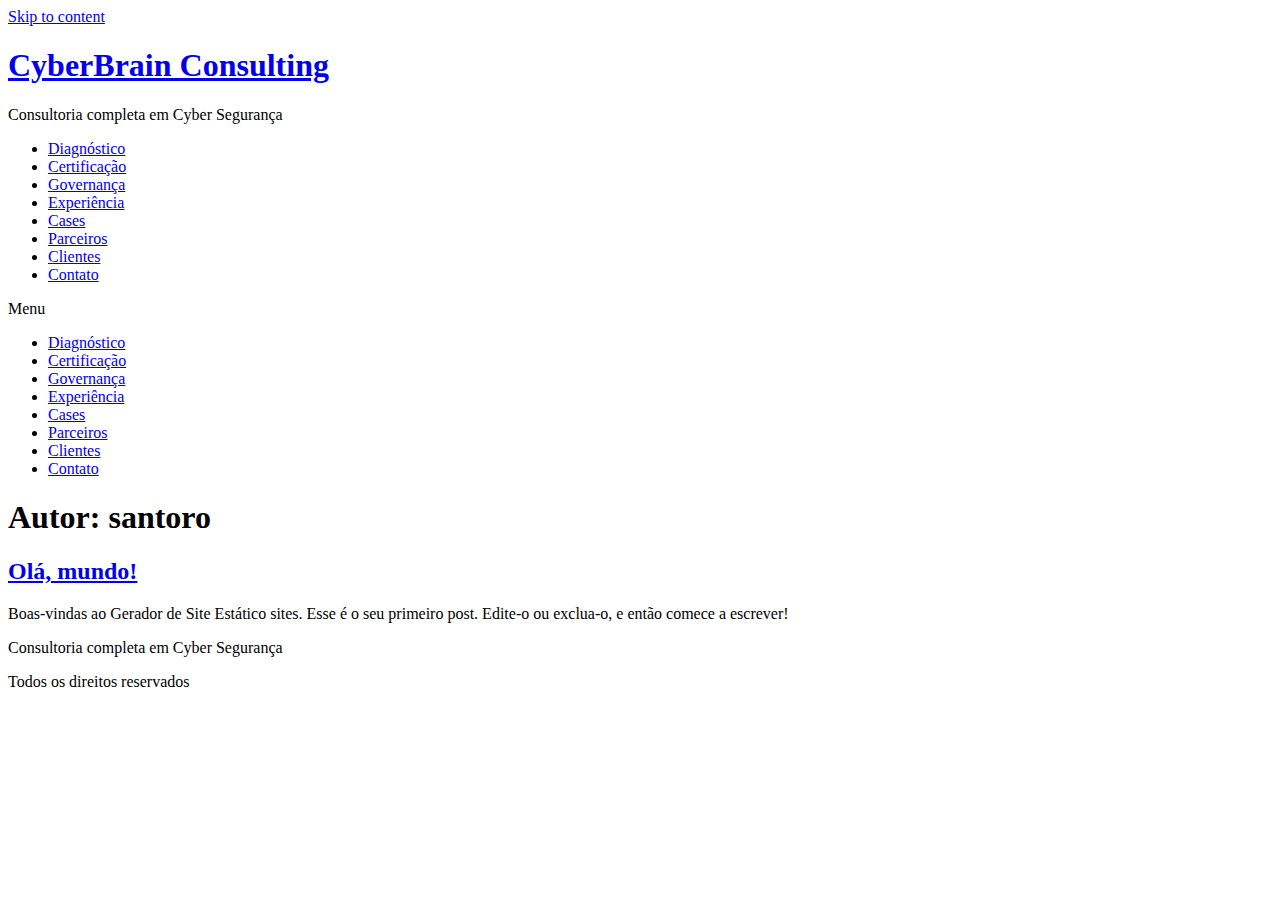
<file: author/santoro/index.html>
<!DOCTYPE html>
<html lang="pt-BR">
<head>
	<meta charset="UTF-8">
	<meta name="viewport" content="width=device-width, initial-scale=1">
	<link rel="profile" href="https://gmpg.org/xfn/11">
	<meta name="robots" content="index, follow, max-image-preview:large, max-snippet:-1, max-video-preview:-1">

	<!-- This site is optimized with the Yoast SEO Premium plugin v19.5 (Yoast SEO v20.4) - https://yoast.com/wordpress/plugins/seo/ -->
	<title>santoro, Author at CyberBrain Consulting</title>
	<link rel="canonical" href="https://cyberbrain.com.br/author/santoro/">
	<meta property="og:locale" content="pt_BR">
	<meta property="og:type" content="profile">
	<meta property="og:title" content="santoro">
	<meta property="og:url" content="https://cyberbrain.com.br/author/santoro/">
	<meta property="og:site_name" content="CyberBrain Consulting">
	<meta property="og:image" content="https://secure.gravatar.com/avatar/9ac67c7cef5faa3447b7cbd4e3118122?s=500&d=mm&r=g">
	<meta name="twitter:card" content="summary_large_image">
	<script type="application/ld+json" class="yoast-schema-graph">{"@context":"https://schema.org","@graph":[{"@type":"ProfilePage","@id":"https://cyberbrain.com.br/author/santoro/","url":"https://cyberbrain.com.br/author/santoro/","name":"santoro, Author at CyberBrain Consulting","isPartOf":{"@id":"https://cyberbrain.com.br/#website"},"breadcrumb":{"@id":"https://cyberbrain.com.br/author/santoro/#breadcrumb"},"inLanguage":"pt-BR","potentialAction":[{"@type":"ReadAction","target":["https://cyberbrain.com.br/author/santoro/"]}]},{"@type":"BreadcrumbList","@id":"https://cyberbrain.com.br/author/santoro/#breadcrumb","itemListElement":[{"@type":"ListItem","position":1,"name":"Home","item":"https://cyberbrain.com.br/"},{"@type":"ListItem","position":2,"name":"Archives for santoro"}]},{"@type":"WebSite","@id":"https://cyberbrain.com.br/#website","url":"https://cyberbrain.com.br/","name":"CyberBrain Consulting","description":"Consultoria completa em Cyber Segurança","potentialAction":[{"@type":"SearchAction","target":{"@type":"EntryPoint","urlTemplate":"https://cyberbrain.com.br/?s={search_term_string}"},"query-input":"required name=search_term_string"}],"inLanguage":"pt-BR"},{"@type":"Person","@id":"https://cyberbrain.com.br/#/schema/person/499ccbeb6dc598a524185380447ee236","name":"santoro","image":{"@type":"ImageObject","inLanguage":"pt-BR","@id":"https://cyberbrain.com.br/#/schema/person/image/","url":"https://secure.gravatar.com/avatar/9ac67c7cef5faa3447b7cbd4e3118122?s=96&d=mm&r=g","contentUrl":"https://secure.gravatar.com/avatar/9ac67c7cef5faa3447b7cbd4e3118122?s=96&d=mm&r=g","caption":"santoro"},"mainEntityOfPage":{"@id":"https://cyberbrain.com.br/author/santoro/"}}]}</script>
	<!-- / Yoast SEO Premium plugin. -->


<link rel="alternate" type="application/rss+xml" title="Feed para CyberBrain Consulting &raquo;" href="https://cyberbrain.com.br/feed/">
<link rel="alternate" type="application/rss+xml" title="Feed de comentários para CyberBrain Consulting &raquo;" href="https://cyberbrain.com.br/comments/feed/">
<link rel="alternate" type="application/rss+xml" title="CyberBrain Consulting &raquo; Feed dos posts para santoro" href="https://cyberbrain.com.br/author/santoro/feed/">
<script>
window._wpemojiSettings = {"baseUrl":"https:\/\/s.w.org\/images\/core\/emoji\/14.0.0\/72x72\/","ext":".png","svgUrl":"https:\/\/s.w.org\/images\/core\/emoji\/14.0.0\/svg\/","svgExt":".svg","source":{"concatemoji":"https:\/\/cyberbrain.com.br\/wp-includes\/js\/wp-emoji-release.min.js?ver=6.2.2"}};
/*! This file is auto-generated */
!function(e,a,t){var n,r,o,i=a.createElement("canvas"),p=i.getContext&&i.getContext("2d");function s(e,t){p.clearRect(0,0,i.width,i.height),p.fillText(e,0,0);e=i.toDataURL();return p.clearRect(0,0,i.width,i.height),p.fillText(t,0,0),e===i.toDataURL()}function c(e){var t=a.createElement("script");t.src=e,t.defer=t.type="text/javascript",a.getElementsByTagName("head")[0].appendChild(t)}for(o=Array("flag","emoji"),t.supports={everything:!0,everythingExceptFlag:!0},r=0;r<o.length;r++)t.supports[o[r]]=function(e){if(p&&p.fillText)switch(p.textBaseline="top",p.font="600 32px Arial",e){case"flag":return s("🏳️‍⚧️","🏳️​⚧️")?!1:!s("🇺🇳","🇺​🇳")&&!s("🏴󠁧󠁢󠁥󠁮󠁧󠁿","🏴​󠁧​󠁢​󠁥​󠁮​󠁧​󠁿");case"emoji":return!s("🫱🏻‍🫲🏿","🫱🏻​🫲🏿")}return!1}(o[r]),t.supports.everything=t.supports.everything&&t.supports[o[r]],"flag"!==o[r]&&(t.supports.everythingExceptFlag=t.supports.everythingExceptFlag&&t.supports[o[r]]);t.supports.everythingExceptFlag=t.supports.everythingExceptFlag&&!t.supports.flag,t.DOMReady=!1,t.readyCallback=function(){t.DOMReady=!0},t.supports.everything||(n=function(){t.readyCallback()},a.addEventListener?(a.addEventListener("DOMContentLoaded",n,!1),e.addEventListener("load",n,!1)):(e.attachEvent("onload",n),a.attachEvent("onreadystatechange",function(){"complete"===a.readyState&&t.readyCallback()})),(e=t.source||{}).concatemoji?c(e.concatemoji):e.wpemoji&&e.twemoji&&(c(e.twemoji),c(e.wpemoji)))}(window,document,window._wpemojiSettings);
</script>
<style>img.wp-smiley,
img.emoji {
	display: inline !important;
	border: none !important;
	box-shadow: none !important;
	height: 1em !important;
	width: 1em !important;
	margin: 0 0.07em !important;
	vertical-align: -0.1em !important;
	background: none !important;
	padding: 0 !important;
}</style>
	<link rel="stylesheet" id="wp-block-library-css" href="https://cyberbrain.com.br/wp-includes/css/dist/block-library/style.min.css?ver=6.2.2" media="all">
<link rel="stylesheet" id="classic-theme-styles-css" href="https://cyberbrain.com.br/wp-includes/css/classic-themes.min.css?ver=6.2.2" media="all">
<style id="global-styles-inline-css">body{--wp--preset--color--black: #000000;--wp--preset--color--cyan-bluish-gray: #abb8c3;--wp--preset--color--white: #ffffff;--wp--preset--color--pale-pink: #f78da7;--wp--preset--color--vivid-red: #cf2e2e;--wp--preset--color--luminous-vivid-orange: #ff6900;--wp--preset--color--luminous-vivid-amber: #fcb900;--wp--preset--color--light-green-cyan: #7bdcb5;--wp--preset--color--vivid-green-cyan: #00d084;--wp--preset--color--pale-cyan-blue: #8ed1fc;--wp--preset--color--vivid-cyan-blue: #0693e3;--wp--preset--color--vivid-purple: #9b51e0;--wp--preset--gradient--vivid-cyan-blue-to-vivid-purple: linear-gradient(135deg,rgba(6,147,227,1) 0%,rgb(155,81,224) 100%);--wp--preset--gradient--light-green-cyan-to-vivid-green-cyan: linear-gradient(135deg,rgb(122,220,180) 0%,rgb(0,208,130) 100%);--wp--preset--gradient--luminous-vivid-amber-to-luminous-vivid-orange: linear-gradient(135deg,rgba(252,185,0,1) 0%,rgba(255,105,0,1) 100%);--wp--preset--gradient--luminous-vivid-orange-to-vivid-red: linear-gradient(135deg,rgba(255,105,0,1) 0%,rgb(207,46,46) 100%);--wp--preset--gradient--very-light-gray-to-cyan-bluish-gray: linear-gradient(135deg,rgb(238,238,238) 0%,rgb(169,184,195) 100%);--wp--preset--gradient--cool-to-warm-spectrum: linear-gradient(135deg,rgb(74,234,220) 0%,rgb(151,120,209) 20%,rgb(207,42,186) 40%,rgb(238,44,130) 60%,rgb(251,105,98) 80%,rgb(254,248,76) 100%);--wp--preset--gradient--blush-light-purple: linear-gradient(135deg,rgb(255,206,236) 0%,rgb(152,150,240) 100%);--wp--preset--gradient--blush-bordeaux: linear-gradient(135deg,rgb(254,205,165) 0%,rgb(254,45,45) 50%,rgb(107,0,62) 100%);--wp--preset--gradient--luminous-dusk: linear-gradient(135deg,rgb(255,203,112) 0%,rgb(199,81,192) 50%,rgb(65,88,208) 100%);--wp--preset--gradient--pale-ocean: linear-gradient(135deg,rgb(255,245,203) 0%,rgb(182,227,212) 50%,rgb(51,167,181) 100%);--wp--preset--gradient--electric-grass: linear-gradient(135deg,rgb(202,248,128) 0%,rgb(113,206,126) 100%);--wp--preset--gradient--midnight: linear-gradient(135deg,rgb(2,3,129) 0%,rgb(40,116,252) 100%);--wp--preset--duotone--dark-grayscale: url('#wp-duotone-dark-grayscale');--wp--preset--duotone--grayscale: url('#wp-duotone-grayscale');--wp--preset--duotone--purple-yellow: url('#wp-duotone-purple-yellow');--wp--preset--duotone--blue-red: url('#wp-duotone-blue-red');--wp--preset--duotone--midnight: url('#wp-duotone-midnight');--wp--preset--duotone--magenta-yellow: url('#wp-duotone-magenta-yellow');--wp--preset--duotone--purple-green: url('#wp-duotone-purple-green');--wp--preset--duotone--blue-orange: url('#wp-duotone-blue-orange');--wp--preset--font-size--small: 13px;--wp--preset--font-size--medium: 20px;--wp--preset--font-size--large: 36px;--wp--preset--font-size--x-large: 42px;--wp--preset--spacing--20: 0.44rem;--wp--preset--spacing--30: 0.67rem;--wp--preset--spacing--40: 1rem;--wp--preset--spacing--50: 1.5rem;--wp--preset--spacing--60: 2.25rem;--wp--preset--spacing--70: 3.38rem;--wp--preset--spacing--80: 5.06rem;--wp--preset--shadow--natural: 6px 6px 9px rgba(0, 0, 0, 0.2);--wp--preset--shadow--deep: 12px 12px 50px rgba(0, 0, 0, 0.4);--wp--preset--shadow--sharp: 6px 6px 0px rgba(0, 0, 0, 0.2);--wp--preset--shadow--outlined: 6px 6px 0px -3px rgba(255, 255, 255, 1), 6px 6px rgba(0, 0, 0, 1);--wp--preset--shadow--crisp: 6px 6px 0px rgba(0, 0, 0, 1);}:where(.is-layout-flex){gap: 0.5em;}body .is-layout-flow > .alignleft{float: left;margin-inline-start: 0;margin-inline-end: 2em;}body .is-layout-flow > .alignright{float: right;margin-inline-start: 2em;margin-inline-end: 0;}body .is-layout-flow > .aligncenter{margin-left: auto !important;margin-right: auto !important;}body .is-layout-constrained > .alignleft{float: left;margin-inline-start: 0;margin-inline-end: 2em;}body .is-layout-constrained > .alignright{float: right;margin-inline-start: 2em;margin-inline-end: 0;}body .is-layout-constrained > .aligncenter{margin-left: auto !important;margin-right: auto !important;}body .is-layout-constrained > :where(:not(.alignleft):not(.alignright):not(.alignfull)){max-width: var(--wp--style--global--content-size);margin-left: auto !important;margin-right: auto !important;}body .is-layout-constrained > .alignwide{max-width: var(--wp--style--global--wide-size);}body .is-layout-flex{display: flex;}body .is-layout-flex{flex-wrap: wrap;align-items: center;}body .is-layout-flex > *{margin: 0;}:where(.wp-block-columns.is-layout-flex){gap: 2em;}.has-black-color{color: var(--wp--preset--color--black) !important;}.has-cyan-bluish-gray-color{color: var(--wp--preset--color--cyan-bluish-gray) !important;}.has-white-color{color: var(--wp--preset--color--white) !important;}.has-pale-pink-color{color: var(--wp--preset--color--pale-pink) !important;}.has-vivid-red-color{color: var(--wp--preset--color--vivid-red) !important;}.has-luminous-vivid-orange-color{color: var(--wp--preset--color--luminous-vivid-orange) !important;}.has-luminous-vivid-amber-color{color: var(--wp--preset--color--luminous-vivid-amber) !important;}.has-light-green-cyan-color{color: var(--wp--preset--color--light-green-cyan) !important;}.has-vivid-green-cyan-color{color: var(--wp--preset--color--vivid-green-cyan) !important;}.has-pale-cyan-blue-color{color: var(--wp--preset--color--pale-cyan-blue) !important;}.has-vivid-cyan-blue-color{color: var(--wp--preset--color--vivid-cyan-blue) !important;}.has-vivid-purple-color{color: var(--wp--preset--color--vivid-purple) !important;}.has-black-background-color{background-color: var(--wp--preset--color--black) !important;}.has-cyan-bluish-gray-background-color{background-color: var(--wp--preset--color--cyan-bluish-gray) !important;}.has-white-background-color{background-color: var(--wp--preset--color--white) !important;}.has-pale-pink-background-color{background-color: var(--wp--preset--color--pale-pink) !important;}.has-vivid-red-background-color{background-color: var(--wp--preset--color--vivid-red) !important;}.has-luminous-vivid-orange-background-color{background-color: var(--wp--preset--color--luminous-vivid-orange) !important;}.has-luminous-vivid-amber-background-color{background-color: var(--wp--preset--color--luminous-vivid-amber) !important;}.has-light-green-cyan-background-color{background-color: var(--wp--preset--color--light-green-cyan) !important;}.has-vivid-green-cyan-background-color{background-color: var(--wp--preset--color--vivid-green-cyan) !important;}.has-pale-cyan-blue-background-color{background-color: var(--wp--preset--color--pale-cyan-blue) !important;}.has-vivid-cyan-blue-background-color{background-color: var(--wp--preset--color--vivid-cyan-blue) !important;}.has-vivid-purple-background-color{background-color: var(--wp--preset--color--vivid-purple) !important;}.has-black-border-color{border-color: var(--wp--preset--color--black) !important;}.has-cyan-bluish-gray-border-color{border-color: var(--wp--preset--color--cyan-bluish-gray) !important;}.has-white-border-color{border-color: var(--wp--preset--color--white) !important;}.has-pale-pink-border-color{border-color: var(--wp--preset--color--pale-pink) !important;}.has-vivid-red-border-color{border-color: var(--wp--preset--color--vivid-red) !important;}.has-luminous-vivid-orange-border-color{border-color: var(--wp--preset--color--luminous-vivid-orange) !important;}.has-luminous-vivid-amber-border-color{border-color: var(--wp--preset--color--luminous-vivid-amber) !important;}.has-light-green-cyan-border-color{border-color: var(--wp--preset--color--light-green-cyan) !important;}.has-vivid-green-cyan-border-color{border-color: var(--wp--preset--color--vivid-green-cyan) !important;}.has-pale-cyan-blue-border-color{border-color: var(--wp--preset--color--pale-cyan-blue) !important;}.has-vivid-cyan-blue-border-color{border-color: var(--wp--preset--color--vivid-cyan-blue) !important;}.has-vivid-purple-border-color{border-color: var(--wp--preset--color--vivid-purple) !important;}.has-vivid-cyan-blue-to-vivid-purple-gradient-background{background: var(--wp--preset--gradient--vivid-cyan-blue-to-vivid-purple) !important;}.has-light-green-cyan-to-vivid-green-cyan-gradient-background{background: var(--wp--preset--gradient--light-green-cyan-to-vivid-green-cyan) !important;}.has-luminous-vivid-amber-to-luminous-vivid-orange-gradient-background{background: var(--wp--preset--gradient--luminous-vivid-amber-to-luminous-vivid-orange) !important;}.has-luminous-vivid-orange-to-vivid-red-gradient-background{background: var(--wp--preset--gradient--luminous-vivid-orange-to-vivid-red) !important;}.has-very-light-gray-to-cyan-bluish-gray-gradient-background{background: var(--wp--preset--gradient--very-light-gray-to-cyan-bluish-gray) !important;}.has-cool-to-warm-spectrum-gradient-background{background: var(--wp--preset--gradient--cool-to-warm-spectrum) !important;}.has-blush-light-purple-gradient-background{background: var(--wp--preset--gradient--blush-light-purple) !important;}.has-blush-bordeaux-gradient-background{background: var(--wp--preset--gradient--blush-bordeaux) !important;}.has-luminous-dusk-gradient-background{background: var(--wp--preset--gradient--luminous-dusk) !important;}.has-pale-ocean-gradient-background{background: var(--wp--preset--gradient--pale-ocean) !important;}.has-electric-grass-gradient-background{background: var(--wp--preset--gradient--electric-grass) !important;}.has-midnight-gradient-background{background: var(--wp--preset--gradient--midnight) !important;}.has-small-font-size{font-size: var(--wp--preset--font-size--small) !important;}.has-medium-font-size{font-size: var(--wp--preset--font-size--medium) !important;}.has-large-font-size{font-size: var(--wp--preset--font-size--large) !important;}.has-x-large-font-size{font-size: var(--wp--preset--font-size--x-large) !important;}
.wp-block-navigation a:where(:not(.wp-element-button)){color: inherit;}
:where(.wp-block-columns.is-layout-flex){gap: 2em;}
.wp-block-pullquote{font-size: 1.5em;line-height: 1.6;}</style>
<link rel="stylesheet" id="contact-form-7-css" href="https://cyberbrain.com.br/wp-content/plugins/contact-form-7/includes/css/styles.css?ver=5.7.5.1" media="all">
<link rel="stylesheet" id="cicg-deshboard-style-css" href="https://cyberbrain.com.br/wp-content/plugins/cicg-chatgpt-openai-content-generator/assets/css/cicg-style.css?ver=1.0.0" media="all">
<link rel="stylesheet" id="hello-elementor-css" href="https://cyberbrain.com.br/wp-content/themes/hello-elementor/style.min.css?ver=2.7.1" media="all">
<link rel="stylesheet" id="hello-elementor-theme-style-css" href="https://cyberbrain.com.br/wp-content/themes/hello-elementor/theme.min.css?ver=2.7.1" media="all">
<link rel="stylesheet" id="elementor-frontend-css" href="https://cyberbrain.com.br/wp-content/plugins/elementor/assets/css/frontend-lite.min.css?ver=3.12.1" media="all">
<link rel="stylesheet" id="elementor-post-3-css" href="https://cyberbrain.com.br/wp-content/uploads/sites/22/elementor/css/post-3.css?ver=1682366021" media="all">
<link rel="stylesheet" id="google-fonts-1-css" href="https://fonts.googleapis.com/css?family=Open+Sans%3A100%2C100italic%2C200%2C200italic%2C300%2C300italic%2C400%2C400italic%2C500%2C500italic%2C600%2C600italic%2C700%2C700italic%2C800%2C800italic%2C900%2C900italic%7CRoboto+Slab%3A100%2C100italic%2C200%2C200italic%2C300%2C300italic%2C400%2C400italic%2C500%2C500italic%2C600%2C600italic%2C700%2C700italic%2C800%2C800italic%2C900%2C900italic%7CRoboto%3A100%2C100italic%2C200%2C200italic%2C300%2C300italic%2C400%2C400italic%2C500%2C500italic%2C600%2C600italic%2C700%2C700italic%2C800%2C800italic%2C900%2C900italic%7CBarlow+Condensed%3A100%2C100italic%2C200%2C200italic%2C300%2C300italic%2C400%2C400italic%2C500%2C500italic%2C600%2C600italic%2C700%2C700italic%2C800%2C800italic%2C900%2C900italic%7CMontserrat%3A100%2C100italic%2C200%2C200italic%2C300%2C300italic%2C400%2C400italic%2C500%2C500italic%2C600%2C600italic%2C700%2C700italic%2C800%2C800italic%2C900%2C900italic&#038;display=auto&#038;ver=6.2.2" media="all">
<link rel="preconnect" href="https://fonts.gstatic.com/" crossorigin>
<script src="https://cyberbrain.com.br/wp-includes/js/jquery/jquery.min.js?ver=3.6.4" id="jquery-core-js"></script>
<script src="https://cyberbrain.com.br/wp-includes/js/jquery/jquery-migrate.min.js?ver=3.4.0" id="jquery-migrate-js"></script>
<link rel="https://api.w.org/" href="https://cyberbrain.com.br/wp-json/">
<link rel="alternate" type="application/json" href="https://cyberbrain.com.br/wp-json/wp/v2/users/1">
<link rel="EditURI" type="application/rsd+xml" title="RSD" href="https://cyberbrain.com.br/xmlrpc.php?rsd">
<link rel="wlwmanifest" type="application/wlwmanifest+xml" href="https://cyberbrain.com.br/wp-includes/wlwmanifest.xml">
<meta name="generator" content="WordPress 6.2.2">
<meta name="generator" content="Elementor 3.12.1; features: e_dom_optimization, e_optimized_assets_loading, e_optimized_css_loading, a11y_improvements, additional_custom_breakpoints; settings: css_print_method-external, google_font-enabled, font_display-auto">
<link rel="icon" href="https://cyberbrain.com.br/wp-content/uploads/sites/22/2023/03/ico_preto-150x150.png" sizes="32x32">
<link rel="icon" href="https://cyberbrain.com.br/wp-content/uploads/sites/22/2023/03/ico_preto-300x300.png" sizes="192x192">
<link rel="apple-touch-icon" href="https://cyberbrain.com.br/wp-content/uploads/sites/22/2023/03/ico_preto-300x300.png">
<meta name="msapplication-TileImage" content="https://cyberbrain.com.br/wp-content/uploads/sites/22/2023/03/ico_preto-300x300.png">
		<style id="wp-custom-css">.ekit-form label {
	width: 100%;
}

.elementskit-navbar-nav-default.elementskit-menu-offcanvas-elements {
	width: inherit;
}

@media (max-width: 767px) {
	.elementor-163 .elementor-element.elementor-element-4a63b67 .elementskit-menu-container {
		width: 40%;
	}
}</style>
		</head>
<body class="archive author author-santoro author-1 elementor-default elementor-kit-3">

<svg xmlns="http://www.w3.org/2000/svg" viewbox="0 0 0 0" width="0" height="0" focusable="false" role="none" style="visibility: hidden; position: absolute; left: -9999px; overflow: hidden;"><defs><filter id="wp-duotone-dark-grayscale"><fecolormatrix color-interpolation-filters="sRGB" type="matrix" values=" .299 .587 .114 0 0 .299 .587 .114 0 0 .299 .587 .114 0 0 .299 .587 .114 0 0 "></fecolormatrix><fecomponenttransfer color-interpolation-filters="sRGB"><fefuncr type="table" tablevalues="0 0.49803921568627"></fefuncr><fefuncg type="table" tablevalues="0 0.49803921568627"></fefuncg><fefuncb type="table" tablevalues="0 0.49803921568627"></fefuncb><fefunca type="table" tablevalues="1 1"></fefunca></fecomponenttransfer><fecomposite in2="SourceGraphic" operator="in"></fecomposite></filter></defs></svg><svg xmlns="http://www.w3.org/2000/svg" viewbox="0 0 0 0" width="0" height="0" focusable="false" role="none" style="visibility: hidden; position: absolute; left: -9999px; overflow: hidden;"><defs><filter id="wp-duotone-grayscale"><fecolormatrix color-interpolation-filters="sRGB" type="matrix" values=" .299 .587 .114 0 0 .299 .587 .114 0 0 .299 .587 .114 0 0 .299 .587 .114 0 0 "></fecolormatrix><fecomponenttransfer color-interpolation-filters="sRGB"><fefuncr type="table" tablevalues="0 1"></fefuncr><fefuncg type="table" tablevalues="0 1"></fefuncg><fefuncb type="table" tablevalues="0 1"></fefuncb><fefunca type="table" tablevalues="1 1"></fefunca></fecomponenttransfer><fecomposite in2="SourceGraphic" operator="in"></fecomposite></filter></defs></svg><svg xmlns="http://www.w3.org/2000/svg" viewbox="0 0 0 0" width="0" height="0" focusable="false" role="none" style="visibility: hidden; position: absolute; left: -9999px; overflow: hidden;"><defs><filter id="wp-duotone-purple-yellow"><fecolormatrix color-interpolation-filters="sRGB" type="matrix" values=" .299 .587 .114 0 0 .299 .587 .114 0 0 .299 .587 .114 0 0 .299 .587 .114 0 0 "></fecolormatrix><fecomponenttransfer color-interpolation-filters="sRGB"><fefuncr type="table" tablevalues="0.54901960784314 0.98823529411765"></fefuncr><fefuncg type="table" tablevalues="0 1"></fefuncg><fefuncb type="table" tablevalues="0.71764705882353 0.25490196078431"></fefuncb><fefunca type="table" tablevalues="1 1"></fefunca></fecomponenttransfer><fecomposite in2="SourceGraphic" operator="in"></fecomposite></filter></defs></svg><svg xmlns="http://www.w3.org/2000/svg" viewbox="0 0 0 0" width="0" height="0" focusable="false" role="none" style="visibility: hidden; position: absolute; left: -9999px; overflow: hidden;"><defs><filter id="wp-duotone-blue-red"><fecolormatrix color-interpolation-filters="sRGB" type="matrix" values=" .299 .587 .114 0 0 .299 .587 .114 0 0 .299 .587 .114 0 0 .299 .587 .114 0 0 "></fecolormatrix><fecomponenttransfer color-interpolation-filters="sRGB"><fefuncr type="table" tablevalues="0 1"></fefuncr><fefuncg type="table" tablevalues="0 0.27843137254902"></fefuncg><fefuncb type="table" tablevalues="0.5921568627451 0.27843137254902"></fefuncb><fefunca type="table" tablevalues="1 1"></fefunca></fecomponenttransfer><fecomposite in2="SourceGraphic" operator="in"></fecomposite></filter></defs></svg><svg xmlns="http://www.w3.org/2000/svg" viewbox="0 0 0 0" width="0" height="0" focusable="false" role="none" style="visibility: hidden; position: absolute; left: -9999px; overflow: hidden;"><defs><filter id="wp-duotone-midnight"><fecolormatrix color-interpolation-filters="sRGB" type="matrix" values=" .299 .587 .114 0 0 .299 .587 .114 0 0 .299 .587 .114 0 0 .299 .587 .114 0 0 "></fecolormatrix><fecomponenttransfer color-interpolation-filters="sRGB"><fefuncr type="table" tablevalues="0 0"></fefuncr><fefuncg type="table" tablevalues="0 0.64705882352941"></fefuncg><fefuncb type="table" tablevalues="0 1"></fefuncb><fefunca type="table" tablevalues="1 1"></fefunca></fecomponenttransfer><fecomposite in2="SourceGraphic" operator="in"></fecomposite></filter></defs></svg><svg xmlns="http://www.w3.org/2000/svg" viewbox="0 0 0 0" width="0" height="0" focusable="false" role="none" style="visibility: hidden; position: absolute; left: -9999px; overflow: hidden;"><defs><filter id="wp-duotone-magenta-yellow"><fecolormatrix color-interpolation-filters="sRGB" type="matrix" values=" .299 .587 .114 0 0 .299 .587 .114 0 0 .299 .587 .114 0 0 .299 .587 .114 0 0 "></fecolormatrix><fecomponenttransfer color-interpolation-filters="sRGB"><fefuncr type="table" tablevalues="0.78039215686275 1"></fefuncr><fefuncg type="table" tablevalues="0 0.94901960784314"></fefuncg><fefuncb type="table" tablevalues="0.35294117647059 0.47058823529412"></fefuncb><fefunca type="table" tablevalues="1 1"></fefunca></fecomponenttransfer><fecomposite in2="SourceGraphic" operator="in"></fecomposite></filter></defs></svg><svg xmlns="http://www.w3.org/2000/svg" viewbox="0 0 0 0" width="0" height="0" focusable="false" role="none" style="visibility: hidden; position: absolute; left: -9999px; overflow: hidden;"><defs><filter id="wp-duotone-purple-green"><fecolormatrix color-interpolation-filters="sRGB" type="matrix" values=" .299 .587 .114 0 0 .299 .587 .114 0 0 .299 .587 .114 0 0 .299 .587 .114 0 0 "></fecolormatrix><fecomponenttransfer color-interpolation-filters="sRGB"><fefuncr type="table" tablevalues="0.65098039215686 0.40392156862745"></fefuncr><fefuncg type="table" tablevalues="0 1"></fefuncg><fefuncb type="table" tablevalues="0.44705882352941 0.4"></fefuncb><fefunca type="table" tablevalues="1 1"></fefunca></fecomponenttransfer><fecomposite in2="SourceGraphic" operator="in"></fecomposite></filter></defs></svg><svg xmlns="http://www.w3.org/2000/svg" viewbox="0 0 0 0" width="0" height="0" focusable="false" role="none" style="visibility: hidden; position: absolute; left: -9999px; overflow: hidden;"><defs><filter id="wp-duotone-blue-orange"><fecolormatrix color-interpolation-filters="sRGB" type="matrix" values=" .299 .587 .114 0 0 .299 .587 .114 0 0 .299 .587 .114 0 0 .299 .587 .114 0 0 "></fecolormatrix><fecomponenttransfer color-interpolation-filters="sRGB"><fefuncr type="table" tablevalues="0.098039215686275 1"></fefuncr><fefuncg type="table" tablevalues="0 0.66274509803922"></fefuncg><fefuncb type="table" tablevalues="0.84705882352941 0.41960784313725"></fefuncb><fefunca type="table" tablevalues="1 1"></fefunca></fecomponenttransfer><fecomposite in2="SourceGraphic" operator="in"></fecomposite></filter></defs></svg>
<a class="skip-link screen-reader-text" href="#content">Skip to content</a>

<header id="site-header" class="site-header dynamic-header menu-dropdown-tablet" role="banner">
	<div class="header-inner">
		<div class="site-branding show-title">
							<h1 class="site-title show">
					<a href="https://cyberbrain.com.br/" title="Inicial" rel="home">
						CyberBrain Consulting					</a>
				</h1>
							<p class="site-description show">
					Consultoria completa em Cyber Segurança				</p>
					</div>

					<nav class="site-navigation show">
				<div class="menu-menu-portugues-container"><ul id="menu-menu-portugues" class="menu">
<li id="menu-item-226" class="menu-item menu-item-type-custom menu-item-object-custom menu-item-226"><a href="#diagnostic">Diagnóstico</a></li>
<li id="menu-item-227" class="menu-item menu-item-type-custom menu-item-object-custom menu-item-227"><a href="#certification">Certificação</a></li>
<li id="menu-item-228" class="menu-item menu-item-type-custom menu-item-object-custom menu-item-228"><a href="#governance">Governança</a></li>
<li id="menu-item-233" class="menu-item menu-item-type-custom menu-item-object-custom menu-item-233"><a href="#experience">Experiência</a></li>
<li id="menu-item-229" class="menu-item menu-item-type-custom menu-item-object-custom menu-item-229"><a href="#cases">Cases</a></li>
<li id="menu-item-231" class="menu-item menu-item-type-custom menu-item-object-custom menu-item-231"><a href="#partners">Parceiros</a></li>
<li id="menu-item-230" class="menu-item menu-item-type-custom menu-item-object-custom menu-item-230"><a href="#clients">Clientes</a></li>
<li id="menu-item-232" class="menu-item menu-item-type-custom menu-item-object-custom menu-item-232"><a href="#contact">Contato</a></li>
</ul></div>			</nav>
			<div class="site-navigation-toggle-holder show">
				<div class="site-navigation-toggle" role="button" tabindex="0">
					<i class="eicon-menu-bar" aria-hidden="true"></i>
					<span class="screen-reader-text">Menu</span>
				</div>
			</div>
			<nav class="site-navigation-dropdown show">
				<div class="menu-menu-portugues-container"><ul id="menu-menu-portugues" class="menu">
<li id="menu-item-226" class="menu-item menu-item-type-custom menu-item-object-custom menu-item-226"><a href="#diagnostic">Diagnóstico</a></li>
<li id="menu-item-227" class="menu-item menu-item-type-custom menu-item-object-custom menu-item-227"><a href="#certification">Certificação</a></li>
<li id="menu-item-228" class="menu-item menu-item-type-custom menu-item-object-custom menu-item-228"><a href="#governance">Governança</a></li>
<li id="menu-item-233" class="menu-item menu-item-type-custom menu-item-object-custom menu-item-233"><a href="#experience">Experiência</a></li>
<li id="menu-item-229" class="menu-item menu-item-type-custom menu-item-object-custom menu-item-229"><a href="#cases">Cases</a></li>
<li id="menu-item-231" class="menu-item menu-item-type-custom menu-item-object-custom menu-item-231"><a href="#partners">Parceiros</a></li>
<li id="menu-item-230" class="menu-item menu-item-type-custom menu-item-object-custom menu-item-230"><a href="#clients">Clientes</a></li>
<li id="menu-item-232" class="menu-item menu-item-type-custom menu-item-object-custom menu-item-232"><a href="#contact">Contato</a></li>
</ul></div>			</nav>
			</div>
</header>
<main id="content" class="site-main">

			<header class="page-header">
			<h1 class="entry-title">Autor: <span>santoro</span>
</h1>		</header>
		<div class="page-content">
					<article class="post">
				<h2 class="entry-title"><a href="https://cyberbrain.com.br/ola-mundo/">Olá, mundo!</a></h2>
<p>Boas-vindas ao Gerador de Site Estático sites. Esse é o seu primeiro post. Edite-o ou exclua-o, e então comece a escrever!</p>
			</article>
			</div>

	
	</main>
<footer id="site-footer" class="site-footer dynamic-footer footer-has-copyright" role="contentinfo">
	<div class="footer-inner">
		<div class="site-branding show-logo">
							<p class="site-description show">
					Consultoria completa em Cyber Segurança				</p>
					</div>

		
					<div class="copyright show">
				<p>Todos os direitos reservados</p>
			</div>
			</div>
</footer>

<script src="https://cyberbrain.com.br/wp-content/plugins/contact-form-7/includes/swv/js/index.js?ver=5.7.5.1" id="swv-js"></script>
<script id="contact-form-7-js-extra">var wpcf7 = {"api":{"root":"https:\/\/cyberbrain.com.br\/wp-json\/","namespace":"contact-form-7\/v1"}};</script>
<script src="https://cyberbrain.com.br/wp-content/plugins/contact-form-7/includes/js/index.js?ver=5.7.5.1" id="contact-form-7-js"></script>
<script id="cicg-chatgpt-script-js-extra">var chatgpt_settings_data = {"chatgpt_api_key":"","chatgpt_api_max_tokens":"","api_temperature":""};</script>
<script src="https://cyberbrain.com.br/wp-content/plugins/cicg-chatgpt-openai-content-generator/assets/js/cicg-custom.js?ver=1.0.0" id="cicg-chatgpt-script-js"></script>
<script src="https://cyberbrain.com.br/wp-content/themes/hello-elementor/assets/js/hello-frontend.min.js?ver=1.0.0" id="hello-theme-frontend-js"></script>

</body>
</html>
</file>
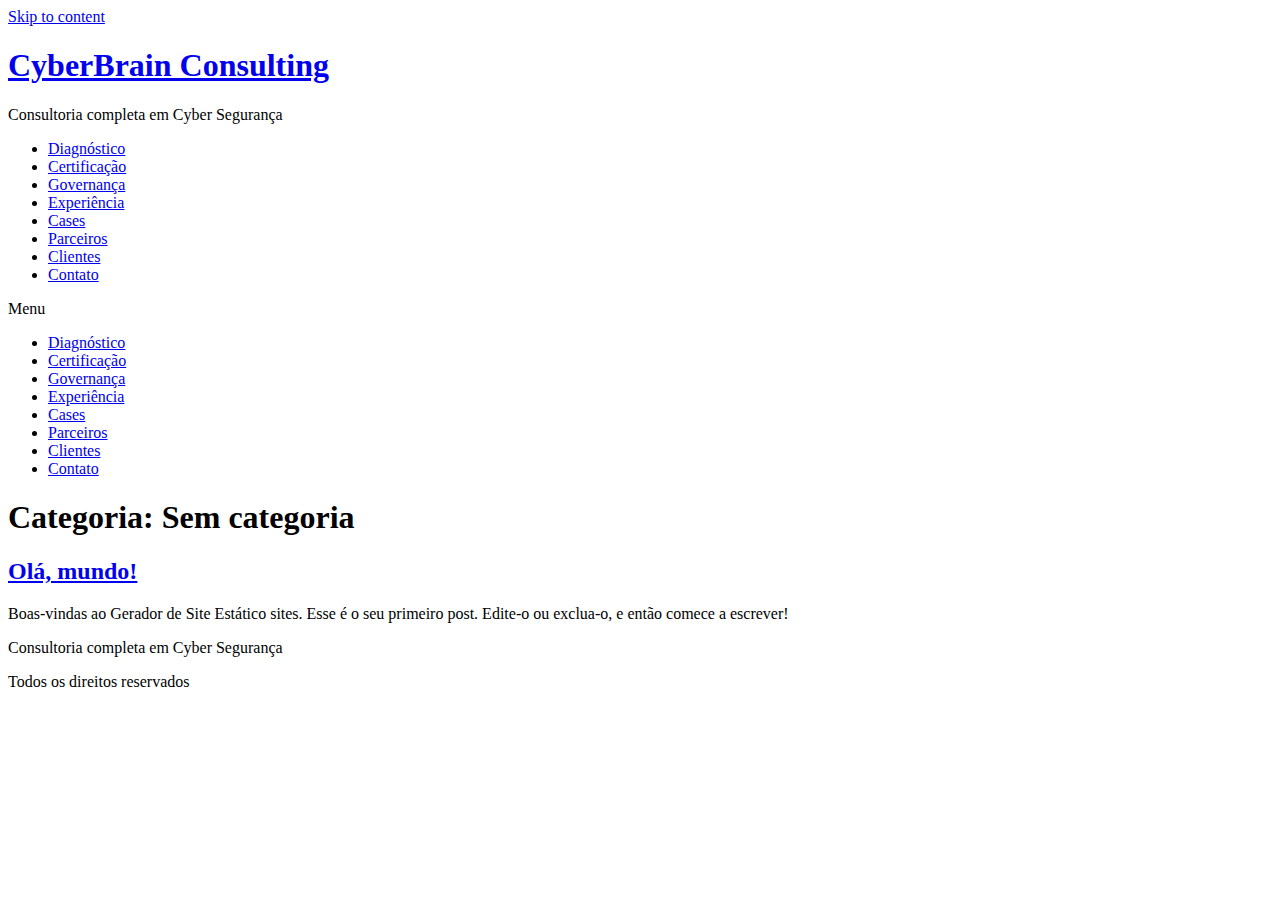
<file: category/sem-categoria/index.html>
<!DOCTYPE html>
<html lang="pt-BR">
<head>
	<meta charset="UTF-8">
	<meta name="viewport" content="width=device-width, initial-scale=1">
	<link rel="profile" href="https://gmpg.org/xfn/11">
	<meta name="robots" content="index, follow, max-image-preview:large, max-snippet:-1, max-video-preview:-1">

	<!-- This site is optimized with the Yoast SEO Premium plugin v19.5 (Yoast SEO v20.4) - https://yoast.com/wordpress/plugins/seo/ -->
	<title>Sem categoria Archives - CyberBrain Consulting</title>
	<link rel="canonical" href="https://cyberbrain.com.br/category/sem-categoria/">
	<meta property="og:locale" content="pt_BR">
	<meta property="og:type" content="article">
	<meta property="og:title" content="Sem categoria Archives">
	<meta property="og:url" content="https://cyberbrain.com.br/category/sem-categoria/">
	<meta property="og:site_name" content="CyberBrain Consulting">
	<meta name="twitter:card" content="summary_large_image">
	<script type="application/ld+json" class="yoast-schema-graph">{"@context":"https://schema.org","@graph":[{"@type":"CollectionPage","@id":"https://cyberbrain.com.br/category/sem-categoria/","url":"https://cyberbrain.com.br/category/sem-categoria/","name":"Sem categoria Archives - CyberBrain Consulting","isPartOf":{"@id":"https://cyberbrain.com.br/#website"},"breadcrumb":{"@id":"https://cyberbrain.com.br/category/sem-categoria/#breadcrumb"},"inLanguage":"pt-BR"},{"@type":"BreadcrumbList","@id":"https://cyberbrain.com.br/category/sem-categoria/#breadcrumb","itemListElement":[{"@type":"ListItem","position":1,"name":"Home","item":"https://cyberbrain.com.br/"},{"@type":"ListItem","position":2,"name":"Sem categoria"}]},{"@type":"WebSite","@id":"https://cyberbrain.com.br/#website","url":"https://cyberbrain.com.br/","name":"CyberBrain Consulting","description":"Consultoria completa em Cyber Segurança","potentialAction":[{"@type":"SearchAction","target":{"@type":"EntryPoint","urlTemplate":"https://cyberbrain.com.br/?s={search_term_string}"},"query-input":"required name=search_term_string"}],"inLanguage":"pt-BR"}]}</script>
	<!-- / Yoast SEO Premium plugin. -->


<link rel="alternate" type="application/rss+xml" title="Feed para CyberBrain Consulting &raquo;" href="https://cyberbrain.com.br/feed/">
<link rel="alternate" type="application/rss+xml" title="Feed de comentários para CyberBrain Consulting &raquo;" href="https://cyberbrain.com.br/comments/feed/">
<link rel="alternate" type="application/rss+xml" title="Feed de categoria para CyberBrain Consulting &raquo; Sem categoria" href="https://cyberbrain.com.br/category/sem-categoria/feed/">
<script>
window._wpemojiSettings = {"baseUrl":"https:\/\/s.w.org\/images\/core\/emoji\/14.0.0\/72x72\/","ext":".png","svgUrl":"https:\/\/s.w.org\/images\/core\/emoji\/14.0.0\/svg\/","svgExt":".svg","source":{"concatemoji":"https:\/\/cyberbrain.com.br\/wp-includes\/js\/wp-emoji-release.min.js?ver=6.2.2"}};
/*! This file is auto-generated */
!function(e,a,t){var n,r,o,i=a.createElement("canvas"),p=i.getContext&&i.getContext("2d");function s(e,t){p.clearRect(0,0,i.width,i.height),p.fillText(e,0,0);e=i.toDataURL();return p.clearRect(0,0,i.width,i.height),p.fillText(t,0,0),e===i.toDataURL()}function c(e){var t=a.createElement("script");t.src=e,t.defer=t.type="text/javascript",a.getElementsByTagName("head")[0].appendChild(t)}for(o=Array("flag","emoji"),t.supports={everything:!0,everythingExceptFlag:!0},r=0;r<o.length;r++)t.supports[o[r]]=function(e){if(p&&p.fillText)switch(p.textBaseline="top",p.font="600 32px Arial",e){case"flag":return s("🏳️‍⚧️","🏳️​⚧️")?!1:!s("🇺🇳","🇺​🇳")&&!s("🏴󠁧󠁢󠁥󠁮󠁧󠁿","🏴​󠁧​󠁢​󠁥​󠁮​󠁧​󠁿");case"emoji":return!s("🫱🏻‍🫲🏿","🫱🏻​🫲🏿")}return!1}(o[r]),t.supports.everything=t.supports.everything&&t.supports[o[r]],"flag"!==o[r]&&(t.supports.everythingExceptFlag=t.supports.everythingExceptFlag&&t.supports[o[r]]);t.supports.everythingExceptFlag=t.supports.everythingExceptFlag&&!t.supports.flag,t.DOMReady=!1,t.readyCallback=function(){t.DOMReady=!0},t.supports.everything||(n=function(){t.readyCallback()},a.addEventListener?(a.addEventListener("DOMContentLoaded",n,!1),e.addEventListener("load",n,!1)):(e.attachEvent("onload",n),a.attachEvent("onreadystatechange",function(){"complete"===a.readyState&&t.readyCallback()})),(e=t.source||{}).concatemoji?c(e.concatemoji):e.wpemoji&&e.twemoji&&(c(e.twemoji),c(e.wpemoji)))}(window,document,window._wpemojiSettings);
</script>
<style>img.wp-smiley,
img.emoji {
	display: inline !important;
	border: none !important;
	box-shadow: none !important;
	height: 1em !important;
	width: 1em !important;
	margin: 0 0.07em !important;
	vertical-align: -0.1em !important;
	background: none !important;
	padding: 0 !important;
}</style>
	<link rel="stylesheet" id="wp-block-library-css" href="https://cyberbrain.com.br/wp-includes/css/dist/block-library/style.min.css?ver=6.2.2" media="all">
<link rel="stylesheet" id="classic-theme-styles-css" href="https://cyberbrain.com.br/wp-includes/css/classic-themes.min.css?ver=6.2.2" media="all">
<style id="global-styles-inline-css">body{--wp--preset--color--black: #000000;--wp--preset--color--cyan-bluish-gray: #abb8c3;--wp--preset--color--white: #ffffff;--wp--preset--color--pale-pink: #f78da7;--wp--preset--color--vivid-red: #cf2e2e;--wp--preset--color--luminous-vivid-orange: #ff6900;--wp--preset--color--luminous-vivid-amber: #fcb900;--wp--preset--color--light-green-cyan: #7bdcb5;--wp--preset--color--vivid-green-cyan: #00d084;--wp--preset--color--pale-cyan-blue: #8ed1fc;--wp--preset--color--vivid-cyan-blue: #0693e3;--wp--preset--color--vivid-purple: #9b51e0;--wp--preset--gradient--vivid-cyan-blue-to-vivid-purple: linear-gradient(135deg,rgba(6,147,227,1) 0%,rgb(155,81,224) 100%);--wp--preset--gradient--light-green-cyan-to-vivid-green-cyan: linear-gradient(135deg,rgb(122,220,180) 0%,rgb(0,208,130) 100%);--wp--preset--gradient--luminous-vivid-amber-to-luminous-vivid-orange: linear-gradient(135deg,rgba(252,185,0,1) 0%,rgba(255,105,0,1) 100%);--wp--preset--gradient--luminous-vivid-orange-to-vivid-red: linear-gradient(135deg,rgba(255,105,0,1) 0%,rgb(207,46,46) 100%);--wp--preset--gradient--very-light-gray-to-cyan-bluish-gray: linear-gradient(135deg,rgb(238,238,238) 0%,rgb(169,184,195) 100%);--wp--preset--gradient--cool-to-warm-spectrum: linear-gradient(135deg,rgb(74,234,220) 0%,rgb(151,120,209) 20%,rgb(207,42,186) 40%,rgb(238,44,130) 60%,rgb(251,105,98) 80%,rgb(254,248,76) 100%);--wp--preset--gradient--blush-light-purple: linear-gradient(135deg,rgb(255,206,236) 0%,rgb(152,150,240) 100%);--wp--preset--gradient--blush-bordeaux: linear-gradient(135deg,rgb(254,205,165) 0%,rgb(254,45,45) 50%,rgb(107,0,62) 100%);--wp--preset--gradient--luminous-dusk: linear-gradient(135deg,rgb(255,203,112) 0%,rgb(199,81,192) 50%,rgb(65,88,208) 100%);--wp--preset--gradient--pale-ocean: linear-gradient(135deg,rgb(255,245,203) 0%,rgb(182,227,212) 50%,rgb(51,167,181) 100%);--wp--preset--gradient--electric-grass: linear-gradient(135deg,rgb(202,248,128) 0%,rgb(113,206,126) 100%);--wp--preset--gradient--midnight: linear-gradient(135deg,rgb(2,3,129) 0%,rgb(40,116,252) 100%);--wp--preset--duotone--dark-grayscale: url('#wp-duotone-dark-grayscale');--wp--preset--duotone--grayscale: url('#wp-duotone-grayscale');--wp--preset--duotone--purple-yellow: url('#wp-duotone-purple-yellow');--wp--preset--duotone--blue-red: url('#wp-duotone-blue-red');--wp--preset--duotone--midnight: url('#wp-duotone-midnight');--wp--preset--duotone--magenta-yellow: url('#wp-duotone-magenta-yellow');--wp--preset--duotone--purple-green: url('#wp-duotone-purple-green');--wp--preset--duotone--blue-orange: url('#wp-duotone-blue-orange');--wp--preset--font-size--small: 13px;--wp--preset--font-size--medium: 20px;--wp--preset--font-size--large: 36px;--wp--preset--font-size--x-large: 42px;--wp--preset--spacing--20: 0.44rem;--wp--preset--spacing--30: 0.67rem;--wp--preset--spacing--40: 1rem;--wp--preset--spacing--50: 1.5rem;--wp--preset--spacing--60: 2.25rem;--wp--preset--spacing--70: 3.38rem;--wp--preset--spacing--80: 5.06rem;--wp--preset--shadow--natural: 6px 6px 9px rgba(0, 0, 0, 0.2);--wp--preset--shadow--deep: 12px 12px 50px rgba(0, 0, 0, 0.4);--wp--preset--shadow--sharp: 6px 6px 0px rgba(0, 0, 0, 0.2);--wp--preset--shadow--outlined: 6px 6px 0px -3px rgba(255, 255, 255, 1), 6px 6px rgba(0, 0, 0, 1);--wp--preset--shadow--crisp: 6px 6px 0px rgba(0, 0, 0, 1);}:where(.is-layout-flex){gap: 0.5em;}body .is-layout-flow > .alignleft{float: left;margin-inline-start: 0;margin-inline-end: 2em;}body .is-layout-flow > .alignright{float: right;margin-inline-start: 2em;margin-inline-end: 0;}body .is-layout-flow > .aligncenter{margin-left: auto !important;margin-right: auto !important;}body .is-layout-constrained > .alignleft{float: left;margin-inline-start: 0;margin-inline-end: 2em;}body .is-layout-constrained > .alignright{float: right;margin-inline-start: 2em;margin-inline-end: 0;}body .is-layout-constrained > .aligncenter{margin-left: auto !important;margin-right: auto !important;}body .is-layout-constrained > :where(:not(.alignleft):not(.alignright):not(.alignfull)){max-width: var(--wp--style--global--content-size);margin-left: auto !important;margin-right: auto !important;}body .is-layout-constrained > .alignwide{max-width: var(--wp--style--global--wide-size);}body .is-layout-flex{display: flex;}body .is-layout-flex{flex-wrap: wrap;align-items: center;}body .is-layout-flex > *{margin: 0;}:where(.wp-block-columns.is-layout-flex){gap: 2em;}.has-black-color{color: var(--wp--preset--color--black) !important;}.has-cyan-bluish-gray-color{color: var(--wp--preset--color--cyan-bluish-gray) !important;}.has-white-color{color: var(--wp--preset--color--white) !important;}.has-pale-pink-color{color: var(--wp--preset--color--pale-pink) !important;}.has-vivid-red-color{color: var(--wp--preset--color--vivid-red) !important;}.has-luminous-vivid-orange-color{color: var(--wp--preset--color--luminous-vivid-orange) !important;}.has-luminous-vivid-amber-color{color: var(--wp--preset--color--luminous-vivid-amber) !important;}.has-light-green-cyan-color{color: var(--wp--preset--color--light-green-cyan) !important;}.has-vivid-green-cyan-color{color: var(--wp--preset--color--vivid-green-cyan) !important;}.has-pale-cyan-blue-color{color: var(--wp--preset--color--pale-cyan-blue) !important;}.has-vivid-cyan-blue-color{color: var(--wp--preset--color--vivid-cyan-blue) !important;}.has-vivid-purple-color{color: var(--wp--preset--color--vivid-purple) !important;}.has-black-background-color{background-color: var(--wp--preset--color--black) !important;}.has-cyan-bluish-gray-background-color{background-color: var(--wp--preset--color--cyan-bluish-gray) !important;}.has-white-background-color{background-color: var(--wp--preset--color--white) !important;}.has-pale-pink-background-color{background-color: var(--wp--preset--color--pale-pink) !important;}.has-vivid-red-background-color{background-color: var(--wp--preset--color--vivid-red) !important;}.has-luminous-vivid-orange-background-color{background-color: var(--wp--preset--color--luminous-vivid-orange) !important;}.has-luminous-vivid-amber-background-color{background-color: var(--wp--preset--color--luminous-vivid-amber) !important;}.has-light-green-cyan-background-color{background-color: var(--wp--preset--color--light-green-cyan) !important;}.has-vivid-green-cyan-background-color{background-color: var(--wp--preset--color--vivid-green-cyan) !important;}.has-pale-cyan-blue-background-color{background-color: var(--wp--preset--color--pale-cyan-blue) !important;}.has-vivid-cyan-blue-background-color{background-color: var(--wp--preset--color--vivid-cyan-blue) !important;}.has-vivid-purple-background-color{background-color: var(--wp--preset--color--vivid-purple) !important;}.has-black-border-color{border-color: var(--wp--preset--color--black) !important;}.has-cyan-bluish-gray-border-color{border-color: var(--wp--preset--color--cyan-bluish-gray) !important;}.has-white-border-color{border-color: var(--wp--preset--color--white) !important;}.has-pale-pink-border-color{border-color: var(--wp--preset--color--pale-pink) !important;}.has-vivid-red-border-color{border-color: var(--wp--preset--color--vivid-red) !important;}.has-luminous-vivid-orange-border-color{border-color: var(--wp--preset--color--luminous-vivid-orange) !important;}.has-luminous-vivid-amber-border-color{border-color: var(--wp--preset--color--luminous-vivid-amber) !important;}.has-light-green-cyan-border-color{border-color: var(--wp--preset--color--light-green-cyan) !important;}.has-vivid-green-cyan-border-color{border-color: var(--wp--preset--color--vivid-green-cyan) !important;}.has-pale-cyan-blue-border-color{border-color: var(--wp--preset--color--pale-cyan-blue) !important;}.has-vivid-cyan-blue-border-color{border-color: var(--wp--preset--color--vivid-cyan-blue) !important;}.has-vivid-purple-border-color{border-color: var(--wp--preset--color--vivid-purple) !important;}.has-vivid-cyan-blue-to-vivid-purple-gradient-background{background: var(--wp--preset--gradient--vivid-cyan-blue-to-vivid-purple) !important;}.has-light-green-cyan-to-vivid-green-cyan-gradient-background{background: var(--wp--preset--gradient--light-green-cyan-to-vivid-green-cyan) !important;}.has-luminous-vivid-amber-to-luminous-vivid-orange-gradient-background{background: var(--wp--preset--gradient--luminous-vivid-amber-to-luminous-vivid-orange) !important;}.has-luminous-vivid-orange-to-vivid-red-gradient-background{background: var(--wp--preset--gradient--luminous-vivid-orange-to-vivid-red) !important;}.has-very-light-gray-to-cyan-bluish-gray-gradient-background{background: var(--wp--preset--gradient--very-light-gray-to-cyan-bluish-gray) !important;}.has-cool-to-warm-spectrum-gradient-background{background: var(--wp--preset--gradient--cool-to-warm-spectrum) !important;}.has-blush-light-purple-gradient-background{background: var(--wp--preset--gradient--blush-light-purple) !important;}.has-blush-bordeaux-gradient-background{background: var(--wp--preset--gradient--blush-bordeaux) !important;}.has-luminous-dusk-gradient-background{background: var(--wp--preset--gradient--luminous-dusk) !important;}.has-pale-ocean-gradient-background{background: var(--wp--preset--gradient--pale-ocean) !important;}.has-electric-grass-gradient-background{background: var(--wp--preset--gradient--electric-grass) !important;}.has-midnight-gradient-background{background: var(--wp--preset--gradient--midnight) !important;}.has-small-font-size{font-size: var(--wp--preset--font-size--small) !important;}.has-medium-font-size{font-size: var(--wp--preset--font-size--medium) !important;}.has-large-font-size{font-size: var(--wp--preset--font-size--large) !important;}.has-x-large-font-size{font-size: var(--wp--preset--font-size--x-large) !important;}
.wp-block-navigation a:where(:not(.wp-element-button)){color: inherit;}
:where(.wp-block-columns.is-layout-flex){gap: 2em;}
.wp-block-pullquote{font-size: 1.5em;line-height: 1.6;}</style>
<link rel="stylesheet" id="contact-form-7-css" href="https://cyberbrain.com.br/wp-content/plugins/contact-form-7/includes/css/styles.css?ver=5.7.5.1" media="all">
<link rel="stylesheet" id="cicg-deshboard-style-css" href="https://cyberbrain.com.br/wp-content/plugins/cicg-chatgpt-openai-content-generator/assets/css/cicg-style.css?ver=1.0.0" media="all">
<link rel="stylesheet" id="hello-elementor-css" href="https://cyberbrain.com.br/wp-content/themes/hello-elementor/style.min.css?ver=2.7.1" media="all">
<link rel="stylesheet" id="hello-elementor-theme-style-css" href="https://cyberbrain.com.br/wp-content/themes/hello-elementor/theme.min.css?ver=2.7.1" media="all">
<link rel="stylesheet" id="elementor-frontend-css" href="https://cyberbrain.com.br/wp-content/plugins/elementor/assets/css/frontend-lite.min.css?ver=3.12.1" media="all">
<link rel="stylesheet" id="elementor-post-3-css" href="https://cyberbrain.com.br/wp-content/uploads/sites/22/elementor/css/post-3.css?ver=1682366021" media="all">
<link rel="stylesheet" id="google-fonts-1-css" href="https://fonts.googleapis.com/css?family=Open+Sans%3A100%2C100italic%2C200%2C200italic%2C300%2C300italic%2C400%2C400italic%2C500%2C500italic%2C600%2C600italic%2C700%2C700italic%2C800%2C800italic%2C900%2C900italic%7CRoboto+Slab%3A100%2C100italic%2C200%2C200italic%2C300%2C300italic%2C400%2C400italic%2C500%2C500italic%2C600%2C600italic%2C700%2C700italic%2C800%2C800italic%2C900%2C900italic%7CRoboto%3A100%2C100italic%2C200%2C200italic%2C300%2C300italic%2C400%2C400italic%2C500%2C500italic%2C600%2C600italic%2C700%2C700italic%2C800%2C800italic%2C900%2C900italic%7CBarlow+Condensed%3A100%2C100italic%2C200%2C200italic%2C300%2C300italic%2C400%2C400italic%2C500%2C500italic%2C600%2C600italic%2C700%2C700italic%2C800%2C800italic%2C900%2C900italic%7CMontserrat%3A100%2C100italic%2C200%2C200italic%2C300%2C300italic%2C400%2C400italic%2C500%2C500italic%2C600%2C600italic%2C700%2C700italic%2C800%2C800italic%2C900%2C900italic&#038;display=auto&#038;ver=6.2.2" media="all">
<link rel="preconnect" href="https://fonts.gstatic.com/" crossorigin>
<script src="https://cyberbrain.com.br/wp-includes/js/jquery/jquery.min.js?ver=3.6.4" id="jquery-core-js"></script>
<script src="https://cyberbrain.com.br/wp-includes/js/jquery/jquery-migrate.min.js?ver=3.4.0" id="jquery-migrate-js"></script>
<link rel="https://api.w.org/" href="https://cyberbrain.com.br/wp-json/">
<link rel="alternate" type="application/json" href="https://cyberbrain.com.br/wp-json/wp/v2/categories/1">
<link rel="EditURI" type="application/rsd+xml" title="RSD" href="https://cyberbrain.com.br/xmlrpc.php?rsd">
<link rel="wlwmanifest" type="application/wlwmanifest+xml" href="https://cyberbrain.com.br/wp-includes/wlwmanifest.xml">
<meta name="generator" content="WordPress 6.2.2">
<meta name="generator" content="Elementor 3.12.1; features: e_dom_optimization, e_optimized_assets_loading, e_optimized_css_loading, a11y_improvements, additional_custom_breakpoints; settings: css_print_method-external, google_font-enabled, font_display-auto">
<link rel="icon" href="https://cyberbrain.com.br/wp-content/uploads/sites/22/2023/03/ico_preto-150x150.png" sizes="32x32">
<link rel="icon" href="https://cyberbrain.com.br/wp-content/uploads/sites/22/2023/03/ico_preto-300x300.png" sizes="192x192">
<link rel="apple-touch-icon" href="https://cyberbrain.com.br/wp-content/uploads/sites/22/2023/03/ico_preto-300x300.png">
<meta name="msapplication-TileImage" content="https://cyberbrain.com.br/wp-content/uploads/sites/22/2023/03/ico_preto-300x300.png">
		<style id="wp-custom-css">.ekit-form label {
	width: 100%;
}

.elementskit-navbar-nav-default.elementskit-menu-offcanvas-elements {
	width: inherit;
}

@media (max-width: 767px) {
	.elementor-163 .elementor-element.elementor-element-4a63b67 .elementskit-menu-container {
		width: 40%;
	}
}</style>
		</head>
<body class="archive category category-sem-categoria category-1 elementor-default elementor-kit-3">

<svg xmlns="http://www.w3.org/2000/svg" viewbox="0 0 0 0" width="0" height="0" focusable="false" role="none" style="visibility: hidden; position: absolute; left: -9999px; overflow: hidden;"><defs><filter id="wp-duotone-dark-grayscale"><fecolormatrix color-interpolation-filters="sRGB" type="matrix" values=" .299 .587 .114 0 0 .299 .587 .114 0 0 .299 .587 .114 0 0 .299 .587 .114 0 0 "></fecolormatrix><fecomponenttransfer color-interpolation-filters="sRGB"><fefuncr type="table" tablevalues="0 0.49803921568627"></fefuncr><fefuncg type="table" tablevalues="0 0.49803921568627"></fefuncg><fefuncb type="table" tablevalues="0 0.49803921568627"></fefuncb><fefunca type="table" tablevalues="1 1"></fefunca></fecomponenttransfer><fecomposite in2="SourceGraphic" operator="in"></fecomposite></filter></defs></svg><svg xmlns="http://www.w3.org/2000/svg" viewbox="0 0 0 0" width="0" height="0" focusable="false" role="none" style="visibility: hidden; position: absolute; left: -9999px; overflow: hidden;"><defs><filter id="wp-duotone-grayscale"><fecolormatrix color-interpolation-filters="sRGB" type="matrix" values=" .299 .587 .114 0 0 .299 .587 .114 0 0 .299 .587 .114 0 0 .299 .587 .114 0 0 "></fecolormatrix><fecomponenttransfer color-interpolation-filters="sRGB"><fefuncr type="table" tablevalues="0 1"></fefuncr><fefuncg type="table" tablevalues="0 1"></fefuncg><fefuncb type="table" tablevalues="0 1"></fefuncb><fefunca type="table" tablevalues="1 1"></fefunca></fecomponenttransfer><fecomposite in2="SourceGraphic" operator="in"></fecomposite></filter></defs></svg><svg xmlns="http://www.w3.org/2000/svg" viewbox="0 0 0 0" width="0" height="0" focusable="false" role="none" style="visibility: hidden; position: absolute; left: -9999px; overflow: hidden;"><defs><filter id="wp-duotone-purple-yellow"><fecolormatrix color-interpolation-filters="sRGB" type="matrix" values=" .299 .587 .114 0 0 .299 .587 .114 0 0 .299 .587 .114 0 0 .299 .587 .114 0 0 "></fecolormatrix><fecomponenttransfer color-interpolation-filters="sRGB"><fefuncr type="table" tablevalues="0.54901960784314 0.98823529411765"></fefuncr><fefuncg type="table" tablevalues="0 1"></fefuncg><fefuncb type="table" tablevalues="0.71764705882353 0.25490196078431"></fefuncb><fefunca type="table" tablevalues="1 1"></fefunca></fecomponenttransfer><fecomposite in2="SourceGraphic" operator="in"></fecomposite></filter></defs></svg><svg xmlns="http://www.w3.org/2000/svg" viewbox="0 0 0 0" width="0" height="0" focusable="false" role="none" style="visibility: hidden; position: absolute; left: -9999px; overflow: hidden;"><defs><filter id="wp-duotone-blue-red"><fecolormatrix color-interpolation-filters="sRGB" type="matrix" values=" .299 .587 .114 0 0 .299 .587 .114 0 0 .299 .587 .114 0 0 .299 .587 .114 0 0 "></fecolormatrix><fecomponenttransfer color-interpolation-filters="sRGB"><fefuncr type="table" tablevalues="0 1"></fefuncr><fefuncg type="table" tablevalues="0 0.27843137254902"></fefuncg><fefuncb type="table" tablevalues="0.5921568627451 0.27843137254902"></fefuncb><fefunca type="table" tablevalues="1 1"></fefunca></fecomponenttransfer><fecomposite in2="SourceGraphic" operator="in"></fecomposite></filter></defs></svg><svg xmlns="http://www.w3.org/2000/svg" viewbox="0 0 0 0" width="0" height="0" focusable="false" role="none" style="visibility: hidden; position: absolute; left: -9999px; overflow: hidden;"><defs><filter id="wp-duotone-midnight"><fecolormatrix color-interpolation-filters="sRGB" type="matrix" values=" .299 .587 .114 0 0 .299 .587 .114 0 0 .299 .587 .114 0 0 .299 .587 .114 0 0 "></fecolormatrix><fecomponenttransfer color-interpolation-filters="sRGB"><fefuncr type="table" tablevalues="0 0"></fefuncr><fefuncg type="table" tablevalues="0 0.64705882352941"></fefuncg><fefuncb type="table" tablevalues="0 1"></fefuncb><fefunca type="table" tablevalues="1 1"></fefunca></fecomponenttransfer><fecomposite in2="SourceGraphic" operator="in"></fecomposite></filter></defs></svg><svg xmlns="http://www.w3.org/2000/svg" viewbox="0 0 0 0" width="0" height="0" focusable="false" role="none" style="visibility: hidden; position: absolute; left: -9999px; overflow: hidden;"><defs><filter id="wp-duotone-magenta-yellow"><fecolormatrix color-interpolation-filters="sRGB" type="matrix" values=" .299 .587 .114 0 0 .299 .587 .114 0 0 .299 .587 .114 0 0 .299 .587 .114 0 0 "></fecolormatrix><fecomponenttransfer color-interpolation-filters="sRGB"><fefuncr type="table" tablevalues="0.78039215686275 1"></fefuncr><fefuncg type="table" tablevalues="0 0.94901960784314"></fefuncg><fefuncb type="table" tablevalues="0.35294117647059 0.47058823529412"></fefuncb><fefunca type="table" tablevalues="1 1"></fefunca></fecomponenttransfer><fecomposite in2="SourceGraphic" operator="in"></fecomposite></filter></defs></svg><svg xmlns="http://www.w3.org/2000/svg" viewbox="0 0 0 0" width="0" height="0" focusable="false" role="none" style="visibility: hidden; position: absolute; left: -9999px; overflow: hidden;"><defs><filter id="wp-duotone-purple-green"><fecolormatrix color-interpolation-filters="sRGB" type="matrix" values=" .299 .587 .114 0 0 .299 .587 .114 0 0 .299 .587 .114 0 0 .299 .587 .114 0 0 "></fecolormatrix><fecomponenttransfer color-interpolation-filters="sRGB"><fefuncr type="table" tablevalues="0.65098039215686 0.40392156862745"></fefuncr><fefuncg type="table" tablevalues="0 1"></fefuncg><fefuncb type="table" tablevalues="0.44705882352941 0.4"></fefuncb><fefunca type="table" tablevalues="1 1"></fefunca></fecomponenttransfer><fecomposite in2="SourceGraphic" operator="in"></fecomposite></filter></defs></svg><svg xmlns="http://www.w3.org/2000/svg" viewbox="0 0 0 0" width="0" height="0" focusable="false" role="none" style="visibility: hidden; position: absolute; left: -9999px; overflow: hidden;"><defs><filter id="wp-duotone-blue-orange"><fecolormatrix color-interpolation-filters="sRGB" type="matrix" values=" .299 .587 .114 0 0 .299 .587 .114 0 0 .299 .587 .114 0 0 .299 .587 .114 0 0 "></fecolormatrix><fecomponenttransfer color-interpolation-filters="sRGB"><fefuncr type="table" tablevalues="0.098039215686275 1"></fefuncr><fefuncg type="table" tablevalues="0 0.66274509803922"></fefuncg><fefuncb type="table" tablevalues="0.84705882352941 0.41960784313725"></fefuncb><fefunca type="table" tablevalues="1 1"></fefunca></fecomponenttransfer><fecomposite in2="SourceGraphic" operator="in"></fecomposite></filter></defs></svg>
<a class="skip-link screen-reader-text" href="#content">Skip to content</a>

<header id="site-header" class="site-header dynamic-header menu-dropdown-tablet" role="banner">
	<div class="header-inner">
		<div class="site-branding show-title">
							<h1 class="site-title show">
					<a href="https://cyberbrain.com.br/" title="Inicial" rel="home">
						CyberBrain Consulting					</a>
				</h1>
							<p class="site-description show">
					Consultoria completa em Cyber Segurança				</p>
					</div>

					<nav class="site-navigation show">
				<div class="menu-menu-portugues-container"><ul id="menu-menu-portugues" class="menu">
<li id="menu-item-226" class="menu-item menu-item-type-custom menu-item-object-custom menu-item-226"><a href="#diagnostic">Diagnóstico</a></li>
<li id="menu-item-227" class="menu-item menu-item-type-custom menu-item-object-custom menu-item-227"><a href="#certification">Certificação</a></li>
<li id="menu-item-228" class="menu-item menu-item-type-custom menu-item-object-custom menu-item-228"><a href="#governance">Governança</a></li>
<li id="menu-item-233" class="menu-item menu-item-type-custom menu-item-object-custom menu-item-233"><a href="#experience">Experiência</a></li>
<li id="menu-item-229" class="menu-item menu-item-type-custom menu-item-object-custom menu-item-229"><a href="#cases">Cases</a></li>
<li id="menu-item-231" class="menu-item menu-item-type-custom menu-item-object-custom menu-item-231"><a href="#partners">Parceiros</a></li>
<li id="menu-item-230" class="menu-item menu-item-type-custom menu-item-object-custom menu-item-230"><a href="#clients">Clientes</a></li>
<li id="menu-item-232" class="menu-item menu-item-type-custom menu-item-object-custom menu-item-232"><a href="#contact">Contato</a></li>
</ul></div>			</nav>
			<div class="site-navigation-toggle-holder show">
				<div class="site-navigation-toggle" role="button" tabindex="0">
					<i class="eicon-menu-bar" aria-hidden="true"></i>
					<span class="screen-reader-text">Menu</span>
				</div>
			</div>
			<nav class="site-navigation-dropdown show">
				<div class="menu-menu-portugues-container"><ul id="menu-menu-portugues" class="menu">
<li id="menu-item-226" class="menu-item menu-item-type-custom menu-item-object-custom menu-item-226"><a href="#diagnostic">Diagnóstico</a></li>
<li id="menu-item-227" class="menu-item menu-item-type-custom menu-item-object-custom menu-item-227"><a href="#certification">Certificação</a></li>
<li id="menu-item-228" class="menu-item menu-item-type-custom menu-item-object-custom menu-item-228"><a href="#governance">Governança</a></li>
<li id="menu-item-233" class="menu-item menu-item-type-custom menu-item-object-custom menu-item-233"><a href="#experience">Experiência</a></li>
<li id="menu-item-229" class="menu-item menu-item-type-custom menu-item-object-custom menu-item-229"><a href="#cases">Cases</a></li>
<li id="menu-item-231" class="menu-item menu-item-type-custom menu-item-object-custom menu-item-231"><a href="#partners">Parceiros</a></li>
<li id="menu-item-230" class="menu-item menu-item-type-custom menu-item-object-custom menu-item-230"><a href="#clients">Clientes</a></li>
<li id="menu-item-232" class="menu-item menu-item-type-custom menu-item-object-custom menu-item-232"><a href="#contact">Contato</a></li>
</ul></div>			</nav>
			</div>
</header>
<main id="content" class="site-main">

			<header class="page-header">
			<h1 class="entry-title">Categoria: <span>Sem categoria</span>
</h1>		</header>
		<div class="page-content">
					<article class="post">
				<h2 class="entry-title"><a href="https://cyberbrain.com.br/ola-mundo/">Olá, mundo!</a></h2>
<p>Boas-vindas ao Gerador de Site Estático sites. Esse é o seu primeiro post. Edite-o ou exclua-o, e então comece a escrever!</p>
			</article>
			</div>

	
	</main>
<footer id="site-footer" class="site-footer dynamic-footer footer-has-copyright" role="contentinfo">
	<div class="footer-inner">
		<div class="site-branding show-logo">
							<p class="site-description show">
					Consultoria completa em Cyber Segurança				</p>
					</div>

		
					<div class="copyright show">
				<p>Todos os direitos reservados</p>
			</div>
			</div>
</footer>

<script src="https://cyberbrain.com.br/wp-content/plugins/contact-form-7/includes/swv/js/index.js?ver=5.7.5.1" id="swv-js"></script>
<script id="contact-form-7-js-extra">var wpcf7 = {"api":{"root":"https:\/\/cyberbrain.com.br\/wp-json\/","namespace":"contact-form-7\/v1"}};</script>
<script src="https://cyberbrain.com.br/wp-content/plugins/contact-form-7/includes/js/index.js?ver=5.7.5.1" id="contact-form-7-js"></script>
<script id="cicg-chatgpt-script-js-extra">var chatgpt_settings_data = {"chatgpt_api_key":"","chatgpt_api_max_tokens":"","api_temperature":""};</script>
<script src="https://cyberbrain.com.br/wp-content/plugins/cicg-chatgpt-openai-content-generator/assets/js/cicg-custom.js?ver=1.0.0" id="cicg-chatgpt-script-js"></script>
<script src="https://cyberbrain.com.br/wp-content/themes/hello-elementor/assets/js/hello-frontend.min.js?ver=1.0.0" id="hello-theme-frontend-js"></script>

</body>
</html>
</file>
